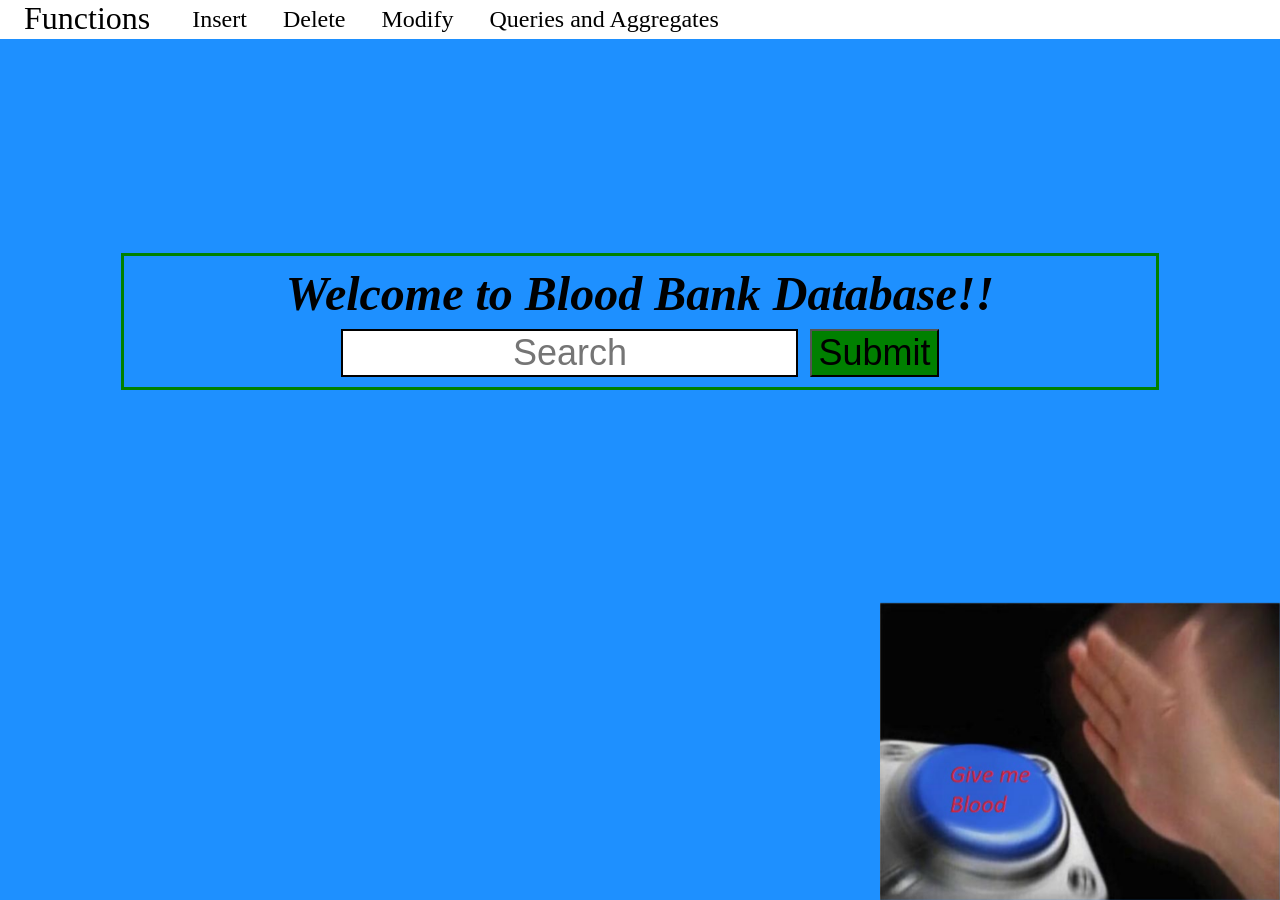
<file: Database Design/Group5_source/Phase3/index.html>
<!DOCTYPE html>
<html lang="en">
    <head>
        <meta charset="UTF-8">
        <title>Welcome Page</title>
        <script src="jslibs/jquery-2.1.4.min.js"></script>
        <script src="navBar.js"></script>
        <link href="navBar.css" rel="stylesheet" type="text/css">
        <style>
            body{
                background-color: dodgerblue;
            }
            #searchMenu{
                margin: auto;
                width: 80%;
                border: 3px solid green;
                padding: 10px;
                margin-top: 20%;
                text-align: center;
                font-size: 3em;
                font-weight: bold;
                
            }
            #searchMenu input[type=text]{
                font-size: .75em;
                color: black;
                text-align: center;
                border: 2px solid black;
            }
            #searchMenu button{
                color: black;
                background-color: green;
                font-size: .75em;
            }
            #buttonImage{
                width: 100%;
                max-width: 25em;
                max-height: 25em;
                margin-top: 2em;
                position: fixed;
                right: 0;
                bottom: 0;
            }
        </style>
    </head>
    <body>
        <div id="searchMenu">
            <label for="searchBar"><i>Welcome to Blood Bank Database!!</i></label><br>
            <input type='text' id='searchBar' name='searchBar' placeholder='Search'>
            <button type='submit' onclick="checkSearch()">Submit</button>
        </div>
        <!-- Image retrieved from: 
             https://imgflip.com/s/meme/Blank-Nut-Button.jpg --> 
        <img id="buttonImage" src="buttonChop.jpg" alt="Button Chop Meme">
    </body>
    <script>
        function checkSearch(){
            var searchResult = $("#searchMenu input[type=text]").val();
            var searchResult = searchResult.toLowerCase();
            if(searchResult.localeCompare("insert") == 0){
                window.location.href = "insert.html";
            }
            else if(searchResult.localeCompare("delete") == 0){
                window.location.href = "delete.html";
            }
            else if(searchResult.localeCompare("modify") == 0){
                window.location.href = "modify.html";
            }
            else if(searchResult.localeCompare("queries") == 0){
                window.location.href = "queries.html";
            }
            else{
                alert("No search results found. The only acceptable actions are 'Insert', 'Delete', 'Modify', and 'Queries'!");
            }
        }
    </script>
</html>
</file>
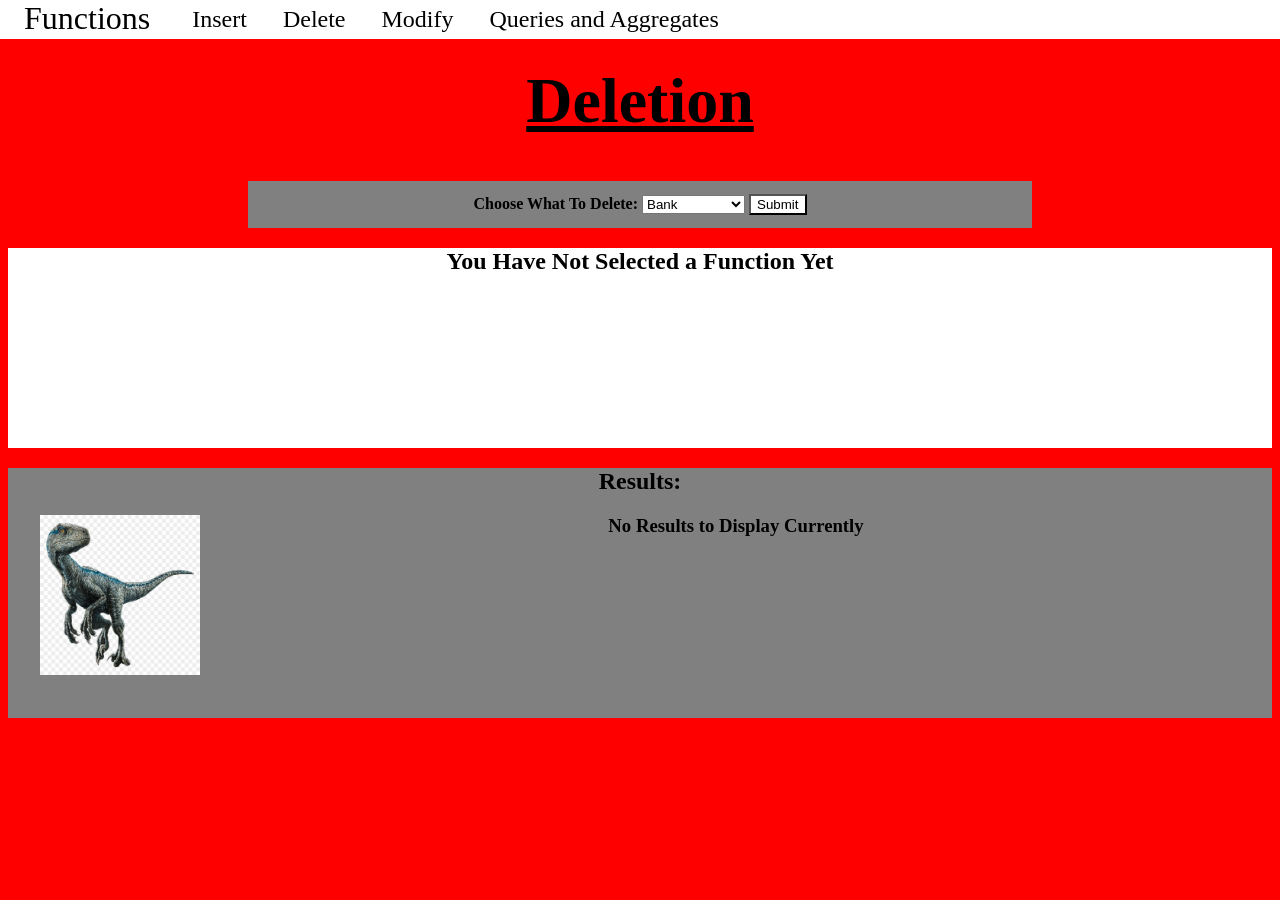
<file: Database Design/Group5_source/Phase3/delete.html>
<!DOCTYPE html>
<html>
    <head>
        <meta charset="UTF-8">
        <title>Delete Page</title>
        <script src="jslibs/jquery-2.1.4.min.js"></script>
        <script src="navBar.js"></script>
        <link href="navBar.css" rel="stylesheet" type="text/css">
        <style>
            body{
                background-color: red;
            }
            h1{
                text-align: center;
                margin-top: 1em;
                font-size: 4em;
                text-decoration: underline;
            }
            #deleteChoice{
                margin: auto;
                width: 60%;
                border: 3px solid gray;
                padding: 10px;
                margin-top: 1em;
                text-align: center;
                font-size: 1em;
                font-weight: bold;
                background-color: gray;
            }
            #deleteChoice button{
                background-color: white;
            }
            #inputField{
                width: 100%;
                background-color: white;
                height: 200px;
                text-align: center;
            }
            #resultField{
                width: 100%;
                background-color: gray;
                height: 250px;
                text-align: center;
            }
            #velociraptor{
                height: 10em;
                width: 10em;
                float: left;
                margin-left: 2em;
            }
            .clear:after {
                content: "";
                display: table;
                clear: both;
            }
        </style>
    </head>
    <body>
        <h1>Deletion</h1>
        <div id="deleteChoice">
            <label for="deletes">Choose What To Delete:</label>
            <select id="deletes" name="deletes">
                <option value="bank">Bank</option>
                <option value="donationSite">Donation Site</option>
                <option value="donor">Donor</option>
                <option value="patient">Patient</option>
            </select>
            <button type='submit' onclick="fillInput()">Submit</button>
        </div>
        <div id="inputField">
            <h2 id="inputText">You Have Not Selected a Function Yet</h2>
        </div>
        <div id="resultField">
            <h2>Results:</h2>
            <!-- Image retrieved from:
                 https://i.pinimg.com/originals/32/8c/cb/328ccb3a21f07e9294f72b995fe927bc.jpg --> 
            <img src="velociraptor.jpg" alt="velociraptor" id="velociraptor">
            <div id="resultTextBox">
                <h3 id="resultText">No Results to Display Currently</h3>
            </div>
        </div>
    </body>
    <script>
        function fillInput(){
            var deleteValue = $("#deleteChoice select").val();
            document.getElementById("inputText").remove();
            if(deleteValue.localeCompare("bank") == 0){
                $("#inputField").html("<h2 id='inputText'>You Have Selected The Delete_Bank Function</h2><form name='deleteBankForm' action='delete.php' method='POST'><label for='bankName'>Bank Name*:</label><input type='text' id='bankName' name='bankName' placeholder='Bank' maxlength='20' required><br><input type='submit' name='subButton' value='deleteBank' onclick='fillResult()'></form>");
            }
            if(deleteValue.localeCompare("donationSite") == 0){
                $("#inputField").html("<h2 id='inputText'>You Have Selected The Delete_Donation_Site Function</h2><form name='deleteDonationSiteForm' action='delete.php' method='POST'><label for='siteID'>Site ID*:</label><input type='number' id='siteID' name='siteID' placeholder='5678' max='9999' required><br><input type='submit' name='subButton' value='deleteDonationSite' onclick='fillResult()'></form>");
            }
            if(deleteValue.localeCompare("donor") == 0){
                $("#inputField").html("<h2 id='inputText'>You Have Selected The Delete_Donor Function</h2><form name='deleteDonorForm' action='delete.php' method='POST'><label for='donorID'>Person ID*:</label><input type='text' id='donorID' name='donorID' placeholder='12345678' max='99999999' required><br><input type='submit' name='subButton' value='deleteDonor' onclick='fillResult()'></form>");
            }
            if(deleteValue.localeCompare("patient") == 0){
                $("#inputField").html("<h2 id='inputText'>You Have Selected The Delete_Patient Function</h2><form name='deletePatientForm' action='delete.php' method='POST'><label for='patientID'>Person ID*:</label><input type='text' id='patientID' name='patientID' placeholder='12345678' max='99999999' required><br><input type='submit' name='subButton' value='deletePatient' onclick='fillResult()'></form>");
            }
        }
        function fillResult(){
            document.getElementById("velociraptor").remove();
            document.getElementById("resultText").remove();
            
        }
    </script>
</html>
</file>
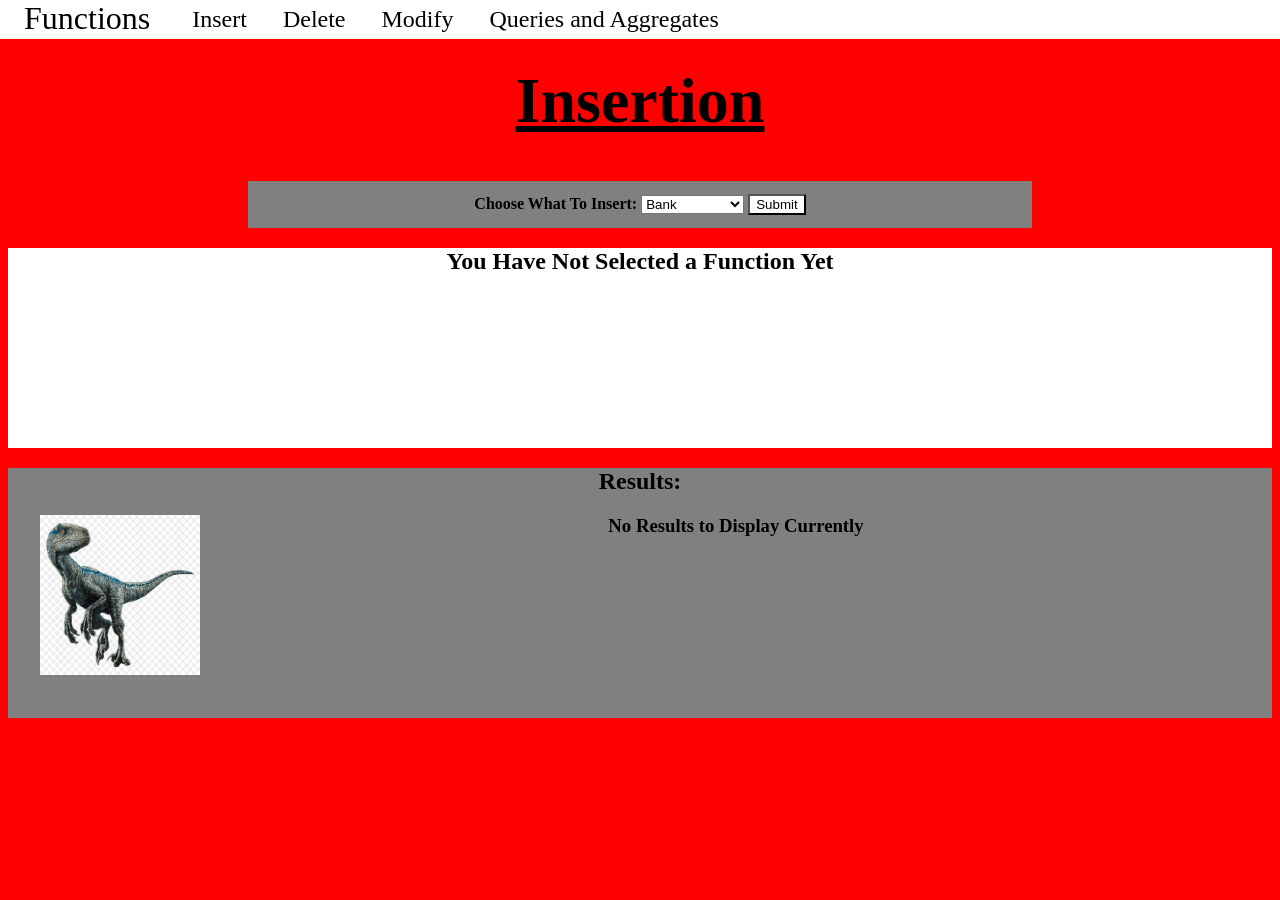
<file: Database Design/Group5_source/Phase3/insert.html>
<!DOCTYPE html>
<html>
    <head>
        <meta charset="UTF-8">
        <title>Insert Page</title>
        <script src="jslibs/jquery-2.1.4.min.js"></script>
        <script src="navBar.js"></script>
        <link href="navBar.css" rel="stylesheet" type="text/css">
        <style>
            body{
                background-color: red;
            }
            h1{
                text-align: center;
                margin-top: 1em;
                font-size: 4em;
                text-decoration: underline;
            }
            #insertChoice{
                margin: auto;
                width: 60%;
                border: 3px solid gray;
                padding: 10px;
                margin-top: 1em;
                text-align: center;
                font-size: 1em;
                font-weight: bold;
                background-color: gray;
            }
            #insertChoice button{
                background-color: white;
            }
            #inputField{
                width: 100%;
                background-color: white;
                height: 200px;
                text-align: center;
            }
            #resultField{
                width: 100%;
                background-color: gray;
                height: 250px;
                text-align: center;
            }
            #velociraptor{
                height: 10em;
                width: 10em;
                float: left;
                margin-left: 2em;
            }
            .clear:after {
                content: "";
                display: table;
                clear: both;
            }
        </style>
    </head>
    <body>
        <h1>Insertion</h1>
        <div id="insertChoice">
            <label for="inserts">Choose What To Insert:</label>
            <select id="inserts" name="inserts">
                <option value="bank">Bank</option>
                <option value="donationSite">Donation Site</option>
                <option value="donor">Donor</option>
                <option value="patient">Patient</option>
            </select>
            <button type='submit' onclick="fillInput()">Submit</button>
        </div>
        <div id="inputField">
            <h2 id="inputText">You Have Not Selected a Function Yet</h2>
        </div>
        <div id="resultField">
            <h2>Results:</h2>
            <!-- Image retrieved from:
                 https://i.pinimg.com/originals/32/8c/cb/328ccb3a21f07e9294f72b995fe927bc.jpg --> 
            <img src="velociraptor.jpg" alt="velociraptor" id="velociraptor">
            <div id="resultTextBox">
                <h3 id="resultText">No Results to Display Currently</h3>
            </div>
        </div>
    </body>
    <script>
        function fillInput(){
            var insertValue = $("#insertChoice select").val();
            document.getElementById("inputText").remove();
            if(insertValue.localeCompare("bank") == 0){
                $("#inputField").html("<h2 id='inputText'>You Have Selected The New_Bank Function</h2><form name='insertBankForm' action='insert.php' method='POST'><label for='bankName'>Bank Name*:</label><input type='text' id='bankName' name='bankName' placeholder='Bank' maxlength='20' required><br><label for='bankAddress'>Bank Address*:</label><input type='text' id='bankAddress' name='bankAddress' placeholder='123 Sesame Street' maxlength='50' required><br><label for='bankPhone'>Bank Phone Number*:</label><input type='text' id='bankPhone' name='bankPhone' placeholder='888-888-8888' maxlength='14' required><br><label for='manager'>Manager Name:</label><input type='text' id='manager' name='manager' placeholder='Mr. Smith' maxlength='25'><br><label for='siteID'>Site ID*:</label><input type='number' id='siteID' name='siteID' placeholder='9898' max='9999' required><br><input type='submit' name='subButton' value='insertBank' onclick='fillResult()'></form>");
            }
            if(insertValue.localeCompare("donationSite") == 0){
                $("#inputField").html("<h2 id='inputText'>You Have Selected The New_Donation_Site Function</h2><form name='insertDonationSiteForm' action='insert.php' method='POST'><label for='siteID'>Site ID*:</label><input type='number' id='siteID' name='siteID' placeholder='2345' max='9999' required><br><label for='address'>Location Address*:</label><input type='text' id='address' name='address' placeholder='123 Sesame Street' maxlength='50' required><br><label for='name'>Location Name*:</label><input type='text' id='name' name='name' placeholder='Give Me Blood Inc.' maxlength='25' required><br><label for='startDate'>Collection Start Date*:</label><input type='date' id='startDate' name='startDate' placeholder='01/01/2021' required><br><label for='endDate'>Collection End Date*:</label><input type='date' id='endDate' name='endDate' placeholder='12/31/2021' required><br><label for='bankName'>Bank Name*:</label><input type='text' id='bankName' name='bankName' placeholder='Bank' maxlength='20' required><br><input type='submit' name='subButton' value='insertDonationSite' onclick='fillResult()'></form>");
            }
            if(insertValue.localeCompare("donor") == 0){
                $("#inputField").html("<h2 id='inputText'>You Have Selected The New_Donor Function</h2><form name='insertDonorForm' action='insert.php' method='POST'><label for='donorFName'>Donor First Name*:</label><input type='text' id='donorFName' name='donorFName' placeholder='John' maxlength='25' required><label for='donorMName'>Donor Middle Name:</label><input type='text' id='donorMName' name='donorMName' placeholder='M' maxlength='25'><label for='donorLName'>Donor Last Name*:</label><input type='text' id='donorLName' name='donorLName' placeholder='Doe' maxlength='25' required><br><label for='donorID'>Person ID*:</label><input type='number' id='donorID' name='donorID' placeholder='12345678' max='999999999' required><label for='bloodGroup'>Blood Group*:</label><input type='text' id='bloodGroup' name='bloodGroup' placeholder='O-' maxlength='3' required><label for='medicalData'>Medical Data:</label><input type='text' id='medicalData' name='medicalData' placeholder='ADHD' maxlength='250'><label for='donorPhone'>Donor Phone Number*:</label><input type='text' id='donorPhone' name='donorPhone' placeholder='111-111-1111' maxlength='14' required><br><label for='donorAddress'>Donor Address*:</label><input type='text' id='donorAddress' name='donorAddress' placeholder='444 Maple Park Dr.' maxlength='50' required><label for='donorCity'>Donor City*:</label><input type='text' id='donorCity' name='donorCity' placeholder='Columbia' maxlength='30' required><label for='donorState'>Donor State*:</label><input type='text' id='donorState' name='donorState' placeholder='Missouri' maxlength='20' required><label for='donorZipcode'>Donor Zipcode*:</label><input type='number' id='donorZipcode' name='donorZipcode' placeholder='54321' max='99999' required><br><label for='donationDate'>Donation Date*:</label><input type='date' id='donationDate' name='donationDate' placeholder='04/14/2021' required><label for='siteID'>Site ID*:</label><input type='number' id='siteID' name='siteID' placeholder='1234' max='9999' required><br><label for='emergencyName'>Contact Name*:</label><input type='text' id='emergencyName' name='emergencyName' placeholder='Father Doe' maxlength='25' required><label for='emergencyNumber'>Contact Phone Number*:</label><input type='text' id='emergencyNumber' name='emergencyNumber' placeholder='999-999-9999' maxlength='14' required><label for='relation'>Relationship:</label><input type='text' id='relation' name='relation' placeholder='Father' maxlength='20'><br><label for='emergencyAddress'>Contact Address*:</label><input type='text' id='emergencyAddress' name='emergencyAddress' placeholder='789 Tiger Ct.' maxlength='50' required><label for='emergencyCity'>Contact City*:</label><input type='text' id='emergencyCity' name='emergencyCity' placeholder='Columbia' maxlength='30' required><label for='emergencyState'>Contact State*:</label><input type='text' id='emergencyState' name='emergencyState' placeholder='Missouri' maxlength='20' required><label for='emergencyZipcode'>Contact Zipcode*:</label><input type='number' id='emergencyZipcode' name='emergencyZipcode' placeholder='67890' max='99999' required><br><input type='submit' name='subButton' value='insertDonor' onclick='fillResult()'></form>");
            }
            if(insertValue.localeCompare("patient") == 0){
                $("#inputField").html("<h2 id='inputText'>You Have Selected The New_Patient Function</h2><form name='insertPatientForm' action='insert.php' method='POST'><label for='patientID'>Person ID*:</label><input type='number' id='patientID' name='patientID' placeholder='12345678' max='99999999' required><br><label for='bloodGroup'>Blood Group*:</label><input type='text' id='bloodGroup' name='bloodGroup' placeholder='AB+' maxlength='3' required><br><label for='fName'>Patient First Name*:</label><input type='text' id='fName' name='fName' placeholder='Jane' maxlength='25' required><label for='mName'>Patient Middle Name:</label><input type='text' id='mName' name='mName' placeholder='D' maxlength='25'><label for='lName'>Patient Last Name*:</label><input type='text' id='lName' name='lName' placeholder='Doe' maxlength='25' required><br><label for='medicalData'>Medical Data:</label><input type='text' id='medicalData' name='medicalData' placeholder='Osteoporosis' maxlength='250'><br><label for='site'>Transfusion Site*:</label><input type='text' id='site' name='site' placeholder='Basement' maxlength='50' required><br><input type='submit' name='subButton' value='insertPatient' onclick='fillResult()'></form>");
            }
        }

        function fillResult(){
            document.getElementById("velociraptor").remove();
            document.getElementById("resultText").remove();
        }
    </script>
</html>
</file>
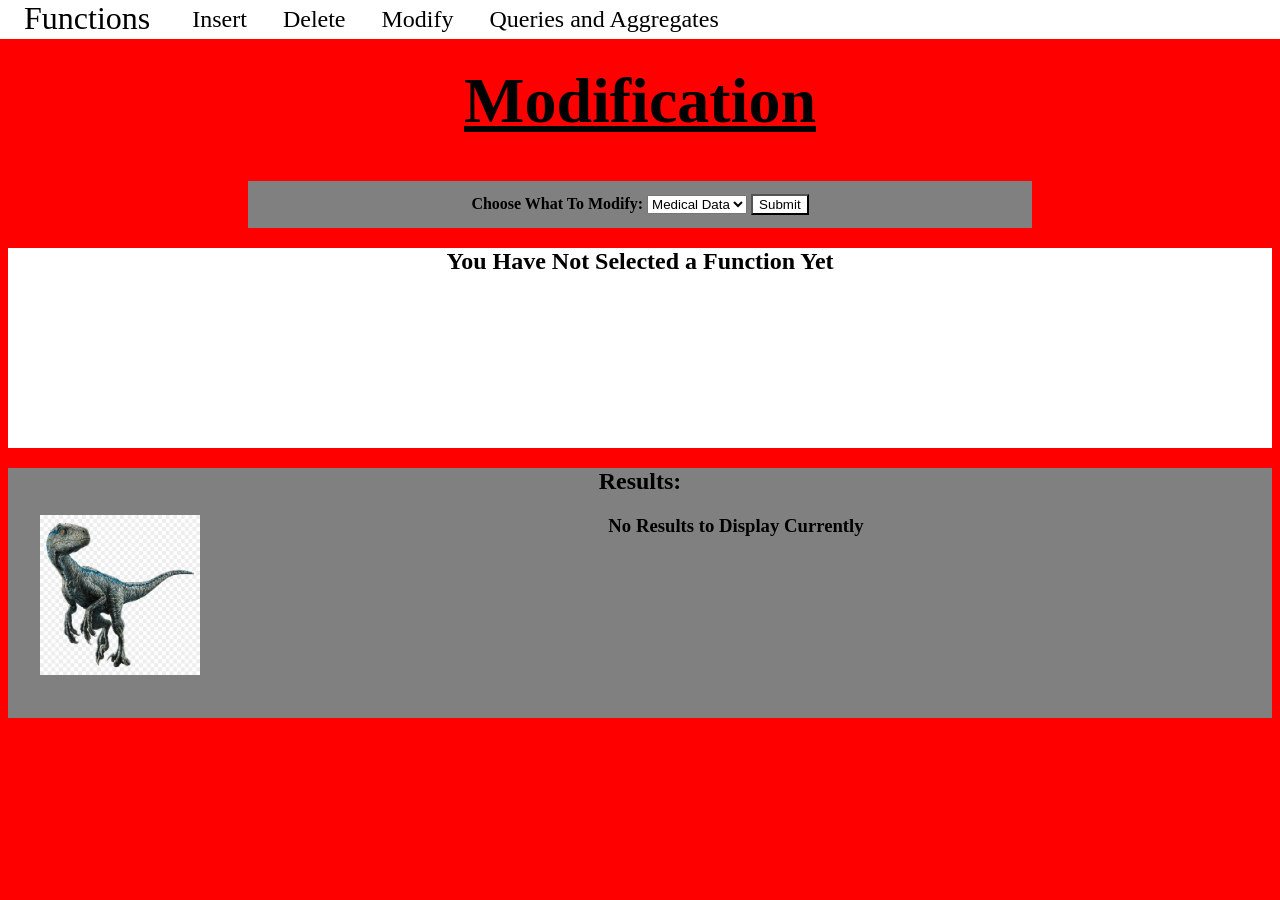
<file: Database Design/Group5_source/Phase3/modify.html>
<!DOCTYPE html>
<html>
    <head>
        <meta charset="UTF-8">
        <title>Modify Page</title>
        <script src="jslibs/jquery-2.1.4.min.js"></script>
        <script src="navBar.js"></script>
        <link href="navBar.css" rel="stylesheet" type="text/css">
        <style>
            body{
                background-color: red;
            }
            h1{
                text-align: center;
                margin-top: 1em;
                font-size: 4em;
                text-decoration: underline;
            }
            #modifyChoice{
                margin: auto;
                width: 60%;
                border: 3px solid gray;
                padding: 10px;
                margin-top: 1em;
                text-align: center;
                font-size: 1em;
                font-weight: bold;
                background-color: gray;
            }
            #modifyChoice button{
                background-color: white;
            }
            #inputField{
                width: 100%;
                background-color: white;
                height: 200px;
                text-align: center;
            }
            #resultField{
                width: 100%;
                background-color: gray;
                height: 250px;
                text-align: center;
            }
            #velociraptor{
                height: 10em;
                width: 10em;
                float: left;
                margin-left: 2em;
            }
            .clear:after {
                content: "";
                display: table;
                clear: both;
            }
        </style>
    </head>
    <body>
        <h1>Modification</h1>
        <div id="modifyChoice">
            <label for="modifier">Choose What To Modify:</label>
            <select id="modifier" name="modifier">
                <option value="medicalData">Medical Data</option>
            </select>
            <button type='submit' onclick="fillInput()">Submit</button>
        </div>
        <div id="inputField">
            <h2 id="inputText">You Have Not Selected a Function Yet</h2>
        </div>
        <div id="resultField">
            <h2>Results:</h2>
            <!-- Image retrieved from:
                 https://i.pinimg.com/originals/32/8c/cb/328ccb3a21f07e9294f72b995fe927bc.jpg --> 
            <img src="velociraptor.jpg" alt="velociraptor" id="velociraptor">
            <div id="resultTextBox">
                <h3 id="resultText">No Results to Display Currently</h3>
            </div>
        </div>
    </body>
    <script>
        function fillInput(){
            var modifyValue = $("#modifyChoice select").val();
            document.getElementById("inputText").remove();
            if(modifyValue.localeCompare("medicalData") == 0){
                $("#inputField").html("<h2 id='inputText'>You Have Selected The Edit_Medical_Data Function</h2><form name='modifyForm' action='modify.php' method='POST'><label for='personID'>Person ID*:</label><input type='number' id='personID' name='personID' placeholder='67676767' max='99999999' required><br><label for='data'>Updated Medical Data:</label><input type='text' id='data' name='data' placeholder='HIV' maxlength='250' required><br><input type='submit' name='subButton' value='editData' onclick='fillResult()'></form>");
            }
        }
        function fillResult(){
            document.getElementById("velociraptor").remove();
            document.getElementById("resultText").remove();
            
        }
    </script>
</html>
</file>
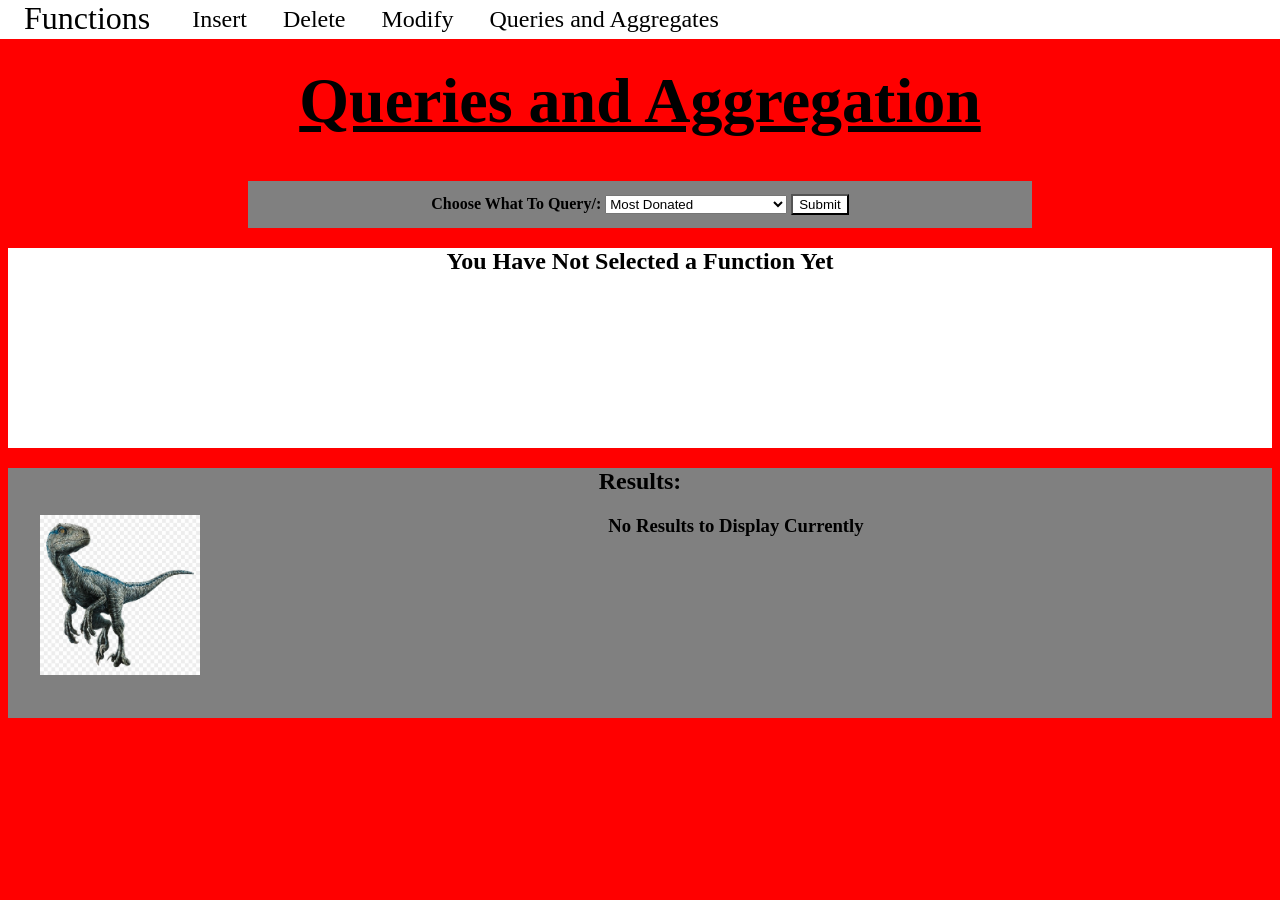
<file: Database Design/Group5_source/Phase3/queries.html>
<!DOCTYPE html>
<html>
    <head>
        <meta charset="UTF-8">
        <title>Queries and Aggregation Page</title>
        <script src="jslibs/jquery-2.1.4.min.js"></script>
        <script src="navBar.js"></script>
        <link href="navBar.css" rel="stylesheet" type="text/css">
        <style>
            body{
                background-color: red;
            }
            h1{
                text-align: center;
                margin-top: 1em;
                font-size: 4em;
                text-decoration: underline;
            }
            #queryAndAggregateChoice{
                margin: auto;
                width: 60%;
                border: 3px solid gray;
                padding: 10px;
                margin-top: 1em;
                text-align: center;
                font-size: 1em;
                font-weight: bold;
                background-color: gray;
            }
            #queryAndAggregateChoice button{
                background-color: white;
            }
            #inputField{
                width: 100%;
                background-color: white;
                height: 200px;
                text-align: center;
            }
            #resultField{
                width: 100%;
                background-color: gray;
                height: 250px;
                text-align: center;
            }
            #velociraptor{
                height: 10em;
                width: 10em;
                float: left;
                margin-left: 2em;
            }
            .clear:after {
                content: "";
                display: table;
                clear: both;
            }
        </style>
    </head>
    <body>
        <h1>Queries and Aggregation</h1>
        <div id="queryAndAggregateChoice">
            <label for="queryAndAggregation">Choose What To Query/:</label>
            <select id="queryAndAggregation" name="queryAndAggregation">
                <option value="mostDonated">Most Donated</option>
                <option value="displayReminder">Display Reminder</option>
                <option value="totalDonors">Total Donors</option>
                <option value="averageDonations">Average Donations</option>
                <option value="displayTrackingNo">Display Tracking Number</option>
                <option value="displayRecentDonations">Display Recent Donations</option>
                <option value="possibleDonors">Possible Donors</option>
                <option value="possibleRecipients">Possible Recipients</option>
                <option value="findContact">Find Emergency Contact</option>
                <option value="findActiveSites">Find Active Donation Sites</option>
                <option value="displayDonors">Display Donors From State</option>
            </select>
            <button type='submit' onclick="fillInput()">Submit</button>
        </div>
        <div id="inputField">
            <h2 id="inputText">You Have Not Selected a Function Yet</h2>
        </div>
        <div id="resultField">
            <h2>Results:</h2>
            <!-- Image retrieved from:
                 https://i.pinimg.com/originals/32/8c/cb/328ccb3a21f07e9294f72b995fe927bc.jpg --> 
            <img src="velociraptor.jpg" alt="velociraptor" id="velociraptor">
            <div id="resultTextBox">
                <h3 id="resultText">No Results to Display Currently</h3>
            </div>
        </div>
    </body>
    <script>
        function fillInput(){
            var queryAndAggregateValue = $("#queryAndAggregateChoice select").val();
            document.getElementById("inputText").remove();
            if(queryAndAggregateValue.localeCompare("mostDonated") == 0){
                $("#inputField").html("<h2 id='inputText'>You Have Selected The Most_Donated Function</h2><form name='mostDonatedForm' action='queries.php' method='POST'><h5>No input required. Just press the submit button when ready!</h5><br><input type='submit' name='subButton' value='mostDonated' onclick='fillResult()'></form>");
            }
            if(queryAndAggregateValue.localeCompare("displayReminder") == 0){
                $("#inputField").html("<h2 id='inputText'>You Have Selected The Display_Reminder_List Function</h2><form name='displayReminderForm' action='queries.php' method='POST'><label for='date'>Specified Date*:</label><input type='date' id='date' name='date' placeholder='04/04/2021' required><br><input type='submit' name='subButton' value='displayReminder' onclick='fillResult()'></form>");
            }
            if(queryAndAggregateValue.localeCompare("totalDonors") == 0){
                $("#inputField").html("<h2 id='inputText'>You Have Selected The Total_Number_of_Donors Function</h2><form name='totalDonorsForm' action='queries.php' method='POST'><h5>No input required. Just press the submit button when ready!</h5><br><input type='submit' name='subButton' value='totalDonors' onclick='fillResult()'></form>");
            }
            if(queryAndAggregateValue.localeCompare("averageDonations") == 0){
                $("#inputField").html("<h2 id='inputText'>You Have Selected The Average_Number_Donations Function</h2><form name='averageDonorsForm' action='queries.php' method='POST'><h5>No input required. Just press the submit button when ready!</h5><br><input type='submit' name='subButton' value='averageDonors' onclick='fillResult()'></form>");
            }
            if(queryAndAggregateValue.localeCompare("displayTrackingNo") == 0){
                $("#inputField").html("<h2 id='inputText'>You Have Selected The Display_Tracking_Number Function</h2><form name='trackingForm' action='queries.php' method='POST'><label for='personID'>Person ID*:</label><input type='number' id='personID' name='personID' placeholder='34343434' max='99999999' required><br><input type='submit' name='subButton' value='tracking' onclick='fillResult()'></form>");
            }
            if(queryAndAggregateValue.localeCompare("displayRecentDonations") == 0){
                $("#inputField").html("<h2 id='inputText'>You Have Selected The Display_Most_Recent_Donations Function</h2><form name='mostRecentForm' action='queries.php' method='POST'><label for='days'>Number of Days*:</label><input type='number' id='days' name='days' placeholder='6' required><br><label for='siteID'>Site ID:</label><input type='number' id='siteID' name='siteID' placeholder='0101' max='9999'><br><input type='submit' name='subButton' value='mostRecent' onclick='fillResult()'></form>");
            }
            if(queryAndAggregateValue.localeCompare("possibleDonors") == 0){
                $("#inputField").html("<h2 id='inputText'>You Have Selected The Find_Possible_Donors Function</h2><form name='possibleDonorsForm' action='queries.php' method='POST'><label for='personID'>Person ID:</label><input type='number' id='personID' name='personID' placeholder='09876543' max='99999999'><br><label for='bloodGroup'>Blood Group:</label><input type='text' id='bloodGroup' name='bloodGroup' placeholder='O-' maxlength='3'><br><input type='submit' name='subButton' value='possibleDonors' onclick='fillResult()'></form>");
            }
            if(queryAndAggregateValue.localeCompare("possibleRecipients") == 0){
                $("#inputField").html("<h2 id='inputText'>You Have Selected The Find_Possible_Recipients Function</h2><form name='possibleRecipientsForm' action='queries.php' method='POST'><label for='personID'>Person ID:</label><input type='number' id='personID' name='personID' placeholder='98989898' max='99999999'><br><label for='bloodGroup'>Blood Group:</label><input type='text' id='bloodGroup' name='bloodGroup' placeholder='AB+' maxlength='3'><br><input type='submit' name='subButton' value='possibleRecipients' onclick='fillResult()'></form>");
            }
            if(queryAndAggregateValue.localeCompare("findContact") == 0){
                $("#inputField").html("<h2 id='inputText'>You Have Selected The Find_Emergency_Contact Function</h2><form name='findContactForm' action='queries.php' method='POST'><label for='personID'>Person ID*:</label><input type='number' id='personID' name='personID' placeholder='12345123' max='99999999' required><br><input type='submit' name='subButton' value='findContact' onclick='fillResult()'></form>");
            }
            if(queryAndAggregateValue.localeCompare("findActiveSites") == 0){
                $("#inputField").html("<h2 id='inputText'>You Have Selected The Display_Active_Donation_Sites Function</h2><form name='findActiveSitesForm' action='queries.php' method='POST'><h5>No input required. Just press the submit button when ready!</h5><br><input type='submit' name='subButton' value='findActiveSites' onclick='fillResult()'></form>");
            }
            if(queryAndAggregateValue.localeCompare("displayDonors") == 0){
                $("#inputField").html("<h2 id='inputText'>You Have Selected The Display_Donors_From_State Function</h2><form name='displayDonorsForm' action='queries.php' method='POST'><label for='state'>State*:</label><input type='text' id='state' name='state' placeholder='Missouri' maxlength='20' required><br><input type='submit' name='subButton' value='displayDonors' onclick='fillResult()'></form>");
            }
            
        }
        function fillResult(){
            document.getElementById("velociraptor").remove();
            document.getElementById("resultText").remove();
           
        }
    </script>
</html>
</file>
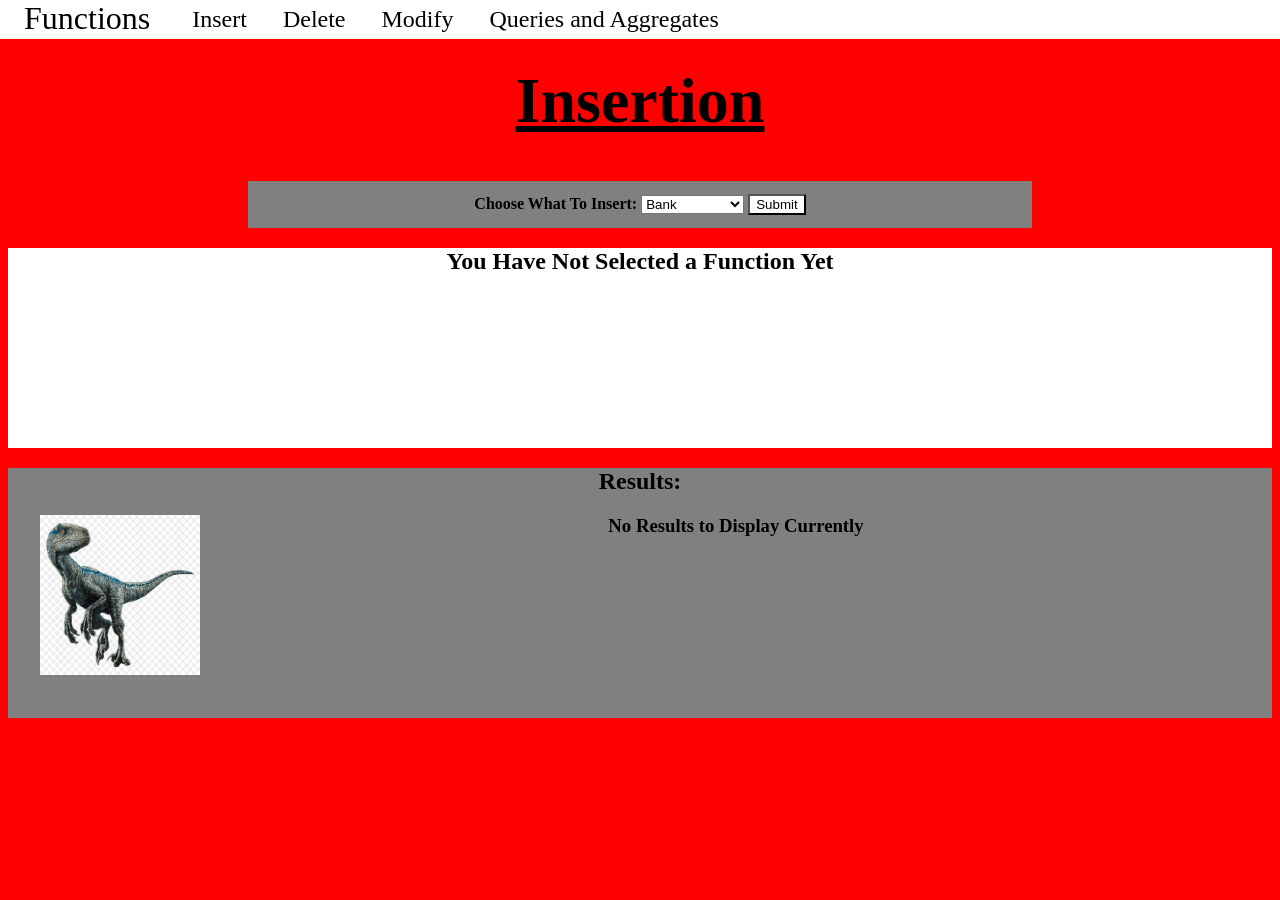
<file: Database Design/Group5_source/Phase3/test.html>
<!DOCTYPE html>
<html>
    <head>
        <meta charset="UTF-8">
        <title>Insert Page</title>
        <script src="jslibs/jquery-2.1.4.min.js"></script>
        <script src="navBar.js"></script>
        <link href="navBar.css" rel="stylesheet" type="text/css">
        <style>
            body{
                background-color: red;
            }
            h1{
                text-align: center;
                margin-top: 1em;
                font-size: 4em;
                text-decoration: underline;
            }
            #insertChoice{
                margin: auto;
                width: 60%;
                border: 3px solid gray;
                padding: 10px;
                margin-top: 1em;
                text-align: center;
                font-size: 1em;
                font-weight: bold;
                background-color: gray;
            }
            #insertChoice button{
                background-color: white;
            }
            #inputField{
                width: 100%;
                background-color: white;
                height: 200px;
                text-align: center;
            }
            #resultField{
                width: 100%;
                background-color: gray;
                height: 250px;
                text-align: center;
            }
            #velociraptor{
                height: 10em;
                width: 10em;
                float: left;
                margin-left: 2em;
            }
            .clear:after {
                content: "";
                display: table;
                clear: both;
            }
        </style>
    </head>
    <body>
        <h1>Insertion</h1>
        <div id="insertChoice">
            <label for="inserts">Choose What To Insert:</label>
            <select id="inserts" name="inserts">
                <option value="bank">Bank</option>
                <option value="donationSite">Donation Site</option>
                <option value="donor">Donor</option>
                <option value="patient">Patient</option>
            </select>
            <button type='submit' onclick="fillInput()">Submit</button>
        </div>
        <div id="inputField">
            <h2 id="inputText">You Have Not Selected a Function Yet</h2>
        </div>
        <div id="resultField">
            <h2>Results:</h2>
            <!-- Image retrieved from:
                 https://i.pinimg.com/originals/32/8c/cb/328ccb3a21f07e9294f72b995fe927bc.jpg --> 
            <img src="velociraptor.jpg" alt="velociraptor" id="velociraptor">
            <div id="resultTextBox">
                <h3 id="resultText">No Results to Display Currently</h3>
            </div>
        </div>
    </body>
    <script>
        function fillInput(){
            var insertValue = $("#insertChoice select").val();
            document.getElementById("inputText").remove();
            if(insertValue.localeCompare("bank") == 0){
                $("#inputField").html("<h2 id='inputText'>You Have Selected The New_Bank Function</h2><label for='bankName'>Bank Name*:</label><input type='text' id='bankName' name='bankName' placeholder='Bank' maxlength='20' required><br><label for='bankAddress'>Bank Address*:</label><input type='text' id='bankAddress' name='bankAddress' placeholder='123 Sesame Street' maxlength='50' required><br><label for='bankPhone'>Bank Phone Number*:</label><input type='text' id='bankPhone' name='bankPhone' placeholder='888-888-8888' maxlength='14' required><br><label for='manager'>Manager Name:</label><input type='text' id='manager' name='manager' placeholder='Mr. Smith' maxlength='25'><br><label for='siteID'>Site ID*:</label><input type='number' id='siteID' name='siteID' placeholder='9898' max='9999' required><br><button type='submit' onclick='fillResult()'>Submit</button>");
            }
            if(insertValue.localeCompare("donationSite") == 0){
                $("#inputField").html("<h2 id='inputText'>You Have Selected The New_Donation_Site Function</h2><label for='siteID'>Site ID*:</label><input type='number' id='siteID' name='siteID' placeholder='2345' max='9999' required><br><label for='address'>Location Address*:</label><input type='text' id='address' name='address' placeholder='123 Sesame Street' maxlength='50' required><br><label for='name'>Location Name*:</label><input type='text' id='name' name='name' placeholder='Give Me Blood Inc.' maxlength='25' required><br><label for='startDate'>Collection Start Date*:</label><input type='date' id='startDate' name='startDate' placeholder='01/01/2021' required><br><label for='endDate'>Collection End Date*:</label><input type='date' id='endDate' name='endDate' placeholder='12/31/2021' required><br><label for='bankName'>Bank Name*:</label><input type='text' id='bankName' name='bankName' placeholder='Bank' maxlength='20' required><br><button type='submit' onclick='fillResult()'>Submit</button>");
            }
            if(insertValue.localeCompare("donor") == 0){
                $("#inputField").html("<h2 id='inputText'>You Have Selected The New_Donor Function</h2><label for='donorFName'>Donor First Name*:</label><input type='text' id='donorFName' name='donorFName' placeholder='John' maxlength='25' required><label for='donorMName'>Donor Middle Name:</label><input type='text' id='donorMName' name='donorMName' placeholder='M' maxlength='25'><label for='donorLName'>Donor Last Name*:</label><input type='text' id='donorLName' name='donorLName' placeholder='Doe' maxlength='25' required><br><label for='donorID'>Person ID*:</label><input type='number' id='donorID' name='donorID' placeholder='12345678' max='999999999' required><label for='bloodGroup'>Blood Group*:</label><input type='text' id='bloodGroup' name='bloodGroup' placeholder='O-' maxlength='3' required><label for='medicalData'>Medical Data:</label><input type='text' id='medicalData' name='medicalData' placeholder='ADHD' maxlength='250'><label for='donorPhone'>Donor Phone Number*:</label><input type='text' id='donorPhone' name='donorPhone' placeholder='111-111-1111' maxlength='14' required><br><label for='donorAddress'>Donor Address*:</label><input type='text' id='donorAddress' name='donorAddress' placeholder='444 Maple Park Dr.' maxlength='50' required><label for='donorCity'>Donor City*:</label><input type='text' id='donorCity' name='donorCity' placeholder='Columbia' maxlength='30' required><label for='donorState'>Donor State*:</label><input type='text' id='donorState' name='donorState' placeholder='Missouri' maxlength='20' required><label for='donorZipcode'>Donor Zipcode*:</label><input type='number' id='donorZipcode' name='donorZipcode' placeholder='54321' max='99999' required><br><label for='donationDate'>Donation Date*:</label><input type='date' id='donationDate' name='donationDate' placeholder='04/14/2021' required><label for='emergencyName'>Contact Name*:</label><br><input type='text' id='emergencyName' name='emergencyName' placeholder='Father Doe' maxlength='25' required><label for='emergencyNumber'>Contact Phone Number*:</label><input type='text' id='emergencyNumber' name='emergencyNumber' placeholder='999-999-9999' maxlength='14' required><label for='relation'>Relationship:</label><input type='text' id='relation' name='relation' placeholder='Father' maxlength='20'><br><label for='emergencyAddress'>Contact Address*:</label><input type='text' id='emergencyAddress' name='emergencyAddress' placeholder='789 Tiger Ct.' maxlength='50' required><label for='emergencyCity'>Contact City*:</label><input type='text' id='emergencyCity' name='emergencyCity' placeholder='Columbia' maxlength='30' required><label for='emergencyState'>Contact State*:</label><input type='text' id='emergencyState' name='emergencyState' placeholder='Missouri' maxlength='20' required><label for='emergencyZipcode'>Contact Zipcode*:</label><input type='number' id='emergencyZipcode' name='emergencyZipcode' placeholder='67890' max='99999' required><br><button type='submit' onclick='fillResult()'>Submit</button>");
            }
            if(insertValue.localeCompare("patient") == 0){
                $("#inputField").html("<h2 id='inputText'>You Have Selected The New_Patient Function</h2><label for='patientID'>Person ID*:</label><input type='number' id='patientID' name='patientID' placeholder='12345678' max='99999999' required><br><label for='bloodGroup'>Blood Group*:</label><input type='text' id='bloodGroup' name='bloodGroup' placeholder='AB+' maxlength='3' required><br><label for='fName'>Patient First Name*:</label><input type='text' id='fName' name='fName' placeholder='Jane' maxlength='25' required><label for='mName'>Patient Middle Name:</label><input type='text' id='mName' name='mName' placeholder='D' maxlength='25'><label for='lName'>Patient Last Name*:</label><input type='text' id='lName' name='lName' placeholder='Doe' maxlength='25' required><br><label for='medicalData'>Medical Data:</label><input type='text' id='medicalData' name='medicalData' placeholder='Osteoporosis' maxlength='250'><br><label for='site'>Transfusion Site*:</label><input type='text' id='site' name='site' placeholder='Basement' maxlength='50' required><br><button type='submit' onclick='fillResult()'>Submit</button>");
            }
        }
          
    </script>
</html>
</file>
<file: Database Design/Group5_source/Phase3/navBar.css>
#navBar {
    width: 100%;
    background-color: white;
    position: fixed;
    top: 0;
    left: 0;
    margin: 0;
    padding: 0;
}
.publicPages{
    font-size: 1.5em;
    color: black;
}
#navBar a,span{
    float: left;
    text-decoration: none;
    text-align: center;
    padding: .25em;
    padding-left: .75em;
    padding-right: .75em;
}
.pageLabel{
    font-size: 2.0em;
    color: black;
    padding: 0;
    padding-left: .75em;
    padding-right: .75em;
}
#navBar a:hover {
    background-color: red;
    color: white;
}
.current {
    background-color: dodgerblue;
    color: white;
}
.clear:after {
    content: "";
    display: table;
    clear: both;
}
</file>
